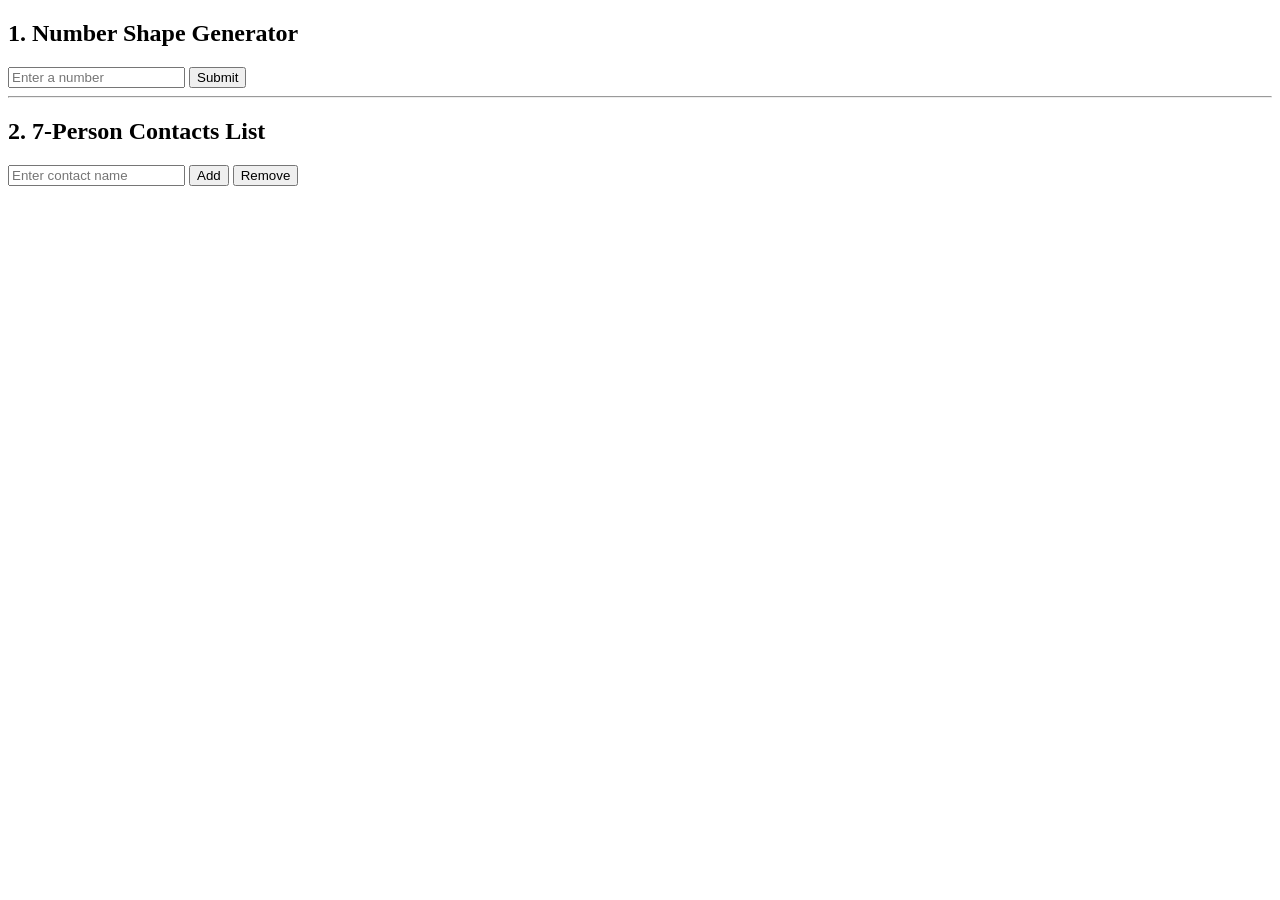
<file: CSQ4FA3/index.html>
<!DOCTYPE html>
<html lang="en">
<head>
  <meta charset="UTF-8">
  <title>GFA 3 - Quarter 4</title>
  <link rel="stylesheet" href="file:///Users/macbook/Downloads/PSHS%20G9/CSQ4FA3/styles.css">
</head>
<body>

<div class="section">
  <h2>1. Number Shape Generator</h2>
  <input type="text" id="numberInput" placeholder="Enter a number">
  <button onclick="generateShape()">Submit</button>
  <div id="output"></div>
</div>

<hr>

<div class="section">
  <h2>2. 7-Person Contacts List</h2>
  <input type="text" id="nameInput" placeholder="Enter contact name">
  <button onclick="addContact()">Add</button>
  <button onclick="removeContact()">Remove</button>
  <div id="contactOutput"></div>
</div>

<script src="file:///Users/macbook/Downloads/PSHS%20G9/CSQ4FA3/script.js"></script>
</body>
</html>
</file>
